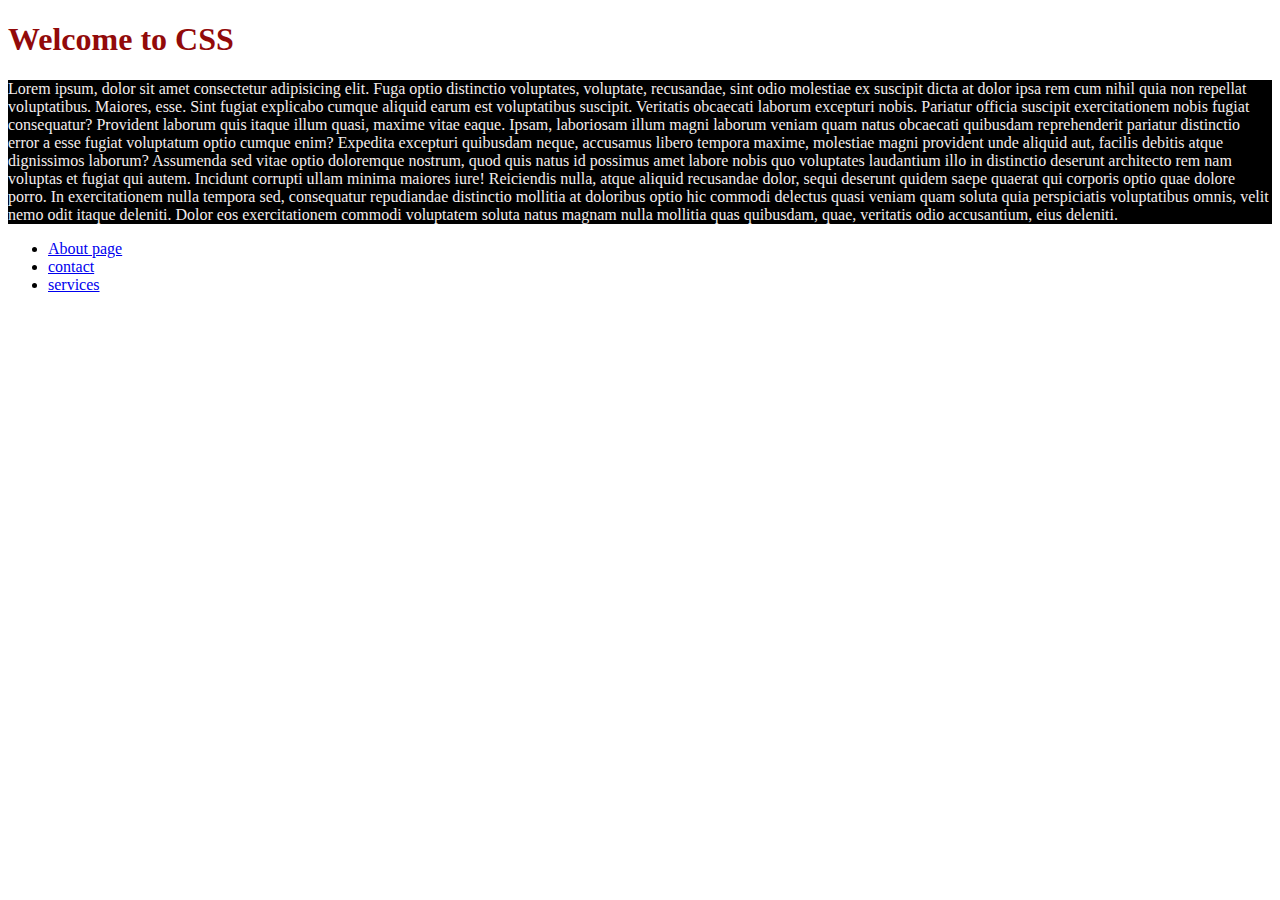
<file: index.html>
<!DOCTYPE html>
<html lang="en">
  <head>
    <meta charset="UTF-8" />
    <meta name="viewport" content="width=device-width, initial-scale=1.0" />
    <title>Welcome to CSS</title>
    <link rel="stylesheet" href="./all_css/style.css" />
  </head>
  <body>
    <h1 style="color: rgb(146, 10, 10)">Welcome to CSS</h1>
    <p>
      Lorem ipsum, dolor sit amet consectetur adipisicing elit. Fuga optio
      distinctio voluptates, voluptate, recusandae, sint odio molestiae ex
      suscipit dicta at dolor ipsa rem cum nihil quia non repellat voluptatibus.
      Maiores, esse. Sint fugiat explicabo cumque aliquid earum est voluptatibus
      suscipit. Veritatis obcaecati laborum excepturi nobis. Pariatur officia
      suscipit exercitationem nobis fugiat consequatur? Provident laborum quis
      itaque illum quasi, maxime vitae eaque. Ipsam, laboriosam illum magni
      laborum veniam quam natus obcaecati quibusdam reprehenderit pariatur
      distinctio error a esse fugiat voluptatum optio cumque enim? Expedita
      excepturi quibusdam neque, accusamus libero tempora maxime, molestiae
      magni provident unde aliquid aut, facilis debitis atque dignissimos
      laborum? Assumenda sed vitae optio doloremque nostrum, quod quis natus id
      possimus amet labore nobis quo voluptates laudantium illo in distinctio
      deserunt architecto rem nam voluptas et fugiat qui autem. Incidunt
      corrupti ullam minima maiores iure! Reiciendis nulla, atque aliquid
      recusandae dolor, sequi deserunt quidem saepe quaerat qui corporis optio
      quae dolore porro. In exercitationem nulla tempora sed, consequatur
      repudiandae distinctio mollitia at doloribus optio hic commodi delectus
      quasi veniam quam soluta quia perspiciatis voluptatibus omnis, velit nemo
      odit itaque deleniti. Dolor eos exercitationem commodi voluptatem soluta
      natus magnam nulla mollitia quas quibusdam, quae, veritatis odio
      accusantium, eius deleniti.
    </p>
    <ul>
      <li><a href="./pages/about.html">About page</a></li>
      <li><a href="./pages/contact.html">contact</a></li>
      <li><a href="./pages/services.html">services</a></li>
    </ul>
  </body>
</html>
</file>
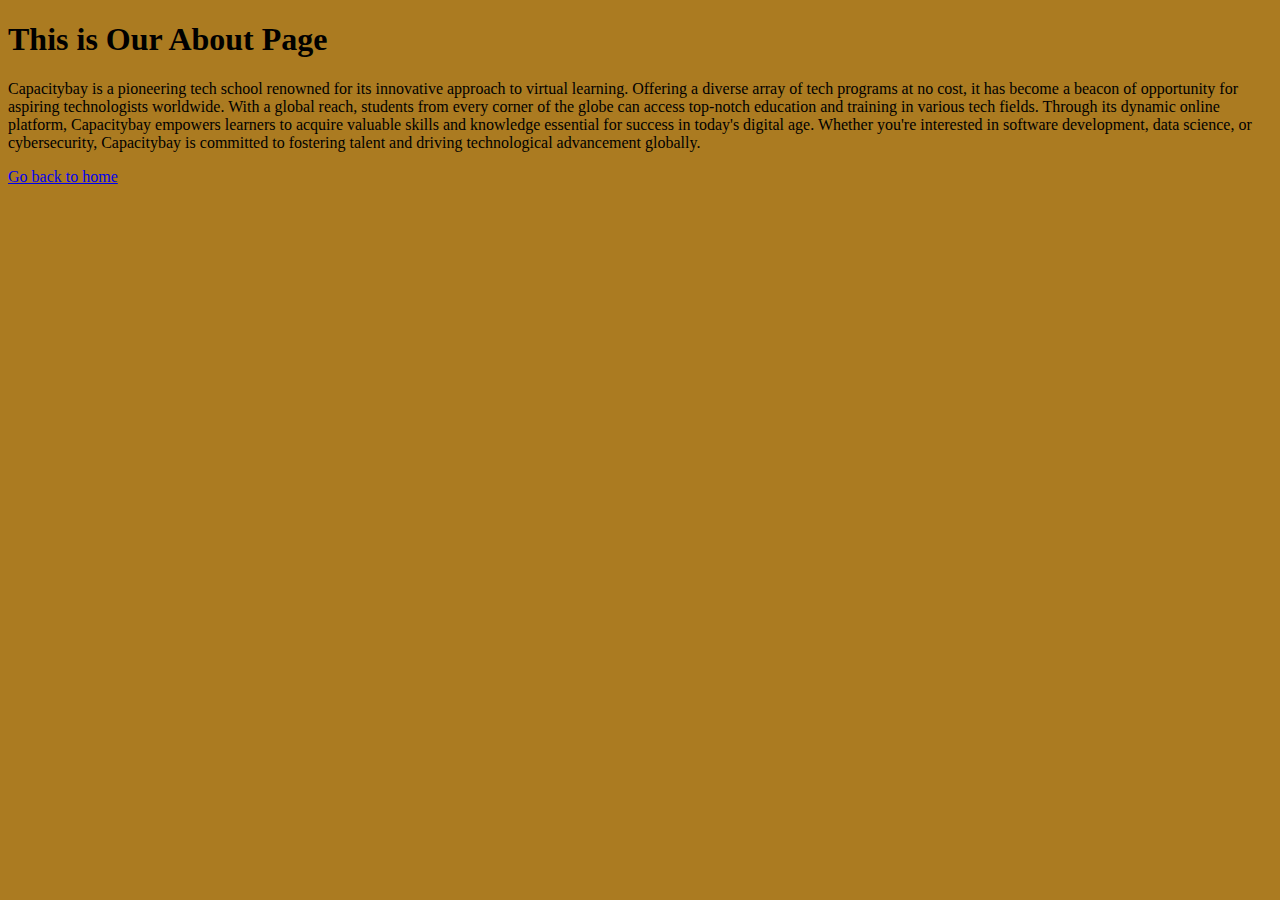
<file: about.html>
<!DOCTYPE html>
<html lang="en">
  <head>
    <meta charset="UTF-8" />
    <meta name="viewport" content="width=device-width, initial-scale=1.0" />
    <title>About Page</title>

    <style>
      #about-body {
        background-color: rgb(171, 123, 33);
      }
    </style>
  </head>
  <body id="about-body">
    <h1>This is Our About Page</h1>
    <p>
      Capacitybay is a pioneering tech school renowned for its innovative
      approach to virtual learning. Offering a diverse array of tech programs at
      no cost, it has become a beacon of opportunity for aspiring technologists
      worldwide. With a global reach, students from every corner of the globe
      can access top-notch education and training in various tech fields.
      Through its dynamic online platform, Capacitybay empowers learners to
      acquire valuable skills and knowledge essential for success in today's
      digital age. Whether you're interested in software development, data
      science, or cybersecurity, Capacitybay is committed to fostering talent
      and driving technological advancement globally.
    </p>
    <a href="../index.html">Go back to home</a>
  </body>
</html>
</file>
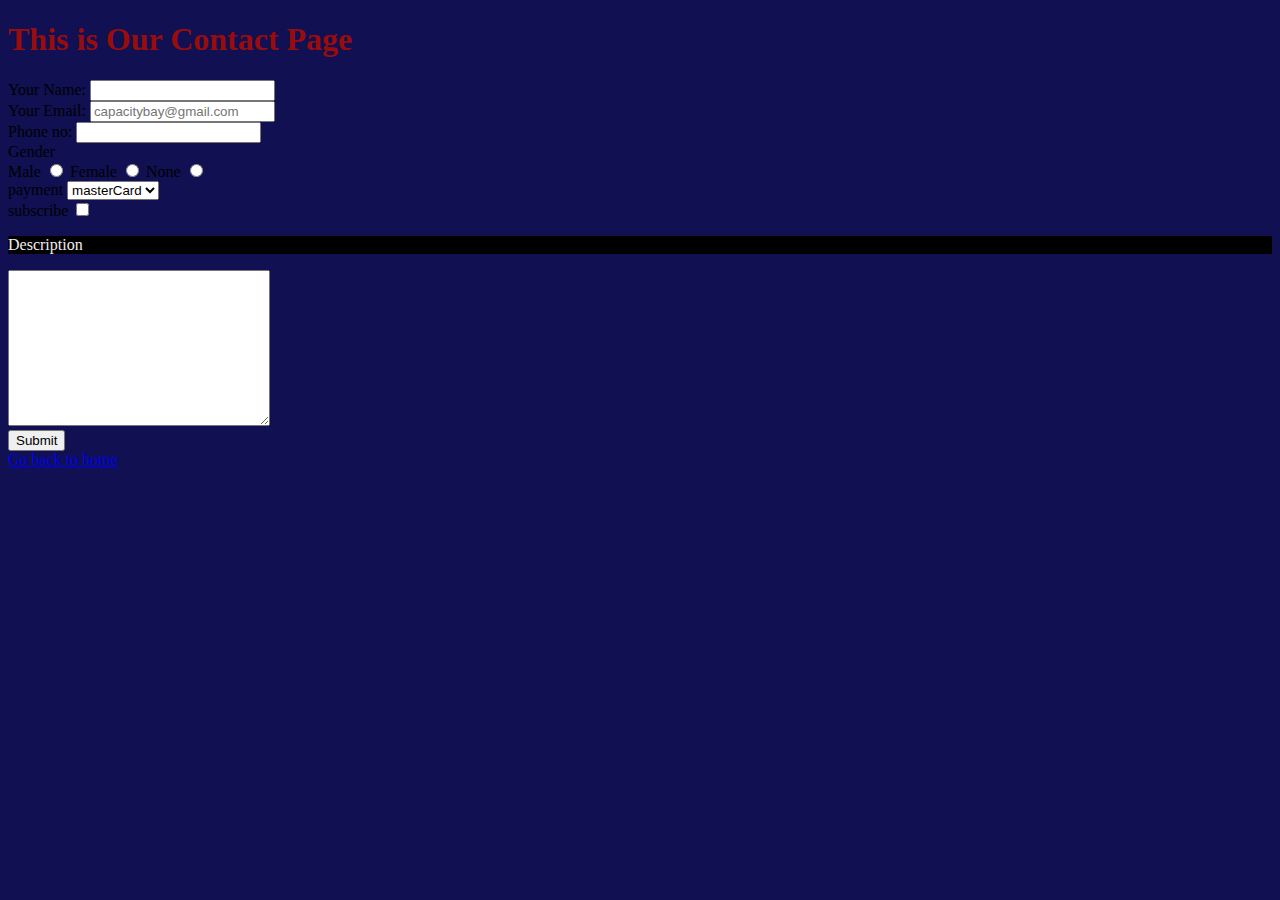
<file: contact.html>
<!DOCTYPE html>
<html lang="en">
  <head>
    <meta charset="UTF-8" />
    <meta name="viewport" content="width=device-width, initial-scale=1.0" />
    <title>Document</title>
    <link rel="stylesheet" href="../all_css/style.css" />
  </head>
  <body class="contact-body">
    <h1 class="heading">This is Our Contact Page</h1>
    <form
      action="mailto:infomoredetail.gmail.com"
      enctype="text/plain"
      method="post"
    >
      <label for="name">Your Name:</label>
      <input type="text" name="Yourname" minlength="6" maxlength="15" required /><br />


      <label for="email">Your Email:</label>
      <input type="email" name="Your Email" placeholder="capacitybay@gmail.com" /><br />


      <label for="phone">Phone no:</label>
      <input type="tel" /><br />

      <label for="gender">Gender</label> <br>
      
      <label for="Male">Male</label>
      <input type="radio" name="gender" id="Male" value="Male">
      <label for="Female">Female</label>
      <input type="radio" id="Female" name="gender" value="Female">
      <label for="None">None</label>
      <input type="radio" id="None" name="gender" value="None">
<br>
      <label for="payment">payment</label>

      <select name="payment" id="payment">
        <option value="masterCard">masterCard</option>
        <option value="verse">verse</option>
        <option value="visa">visa</option>
      </select> <br>

      <label for="subscribe">subscribe</label>
      <input type="checkbox" >
      <p>Description</p>
      <textarea
      name="yourMessage"
      placeholder="Please, leave message"
      cols="30"
      rows="10"
      >
    </textarea><br>
    <input type="submit" />
    </form>
    <a href="../index.html">Go back to home</a>
  </body>
  
</html>
</file>
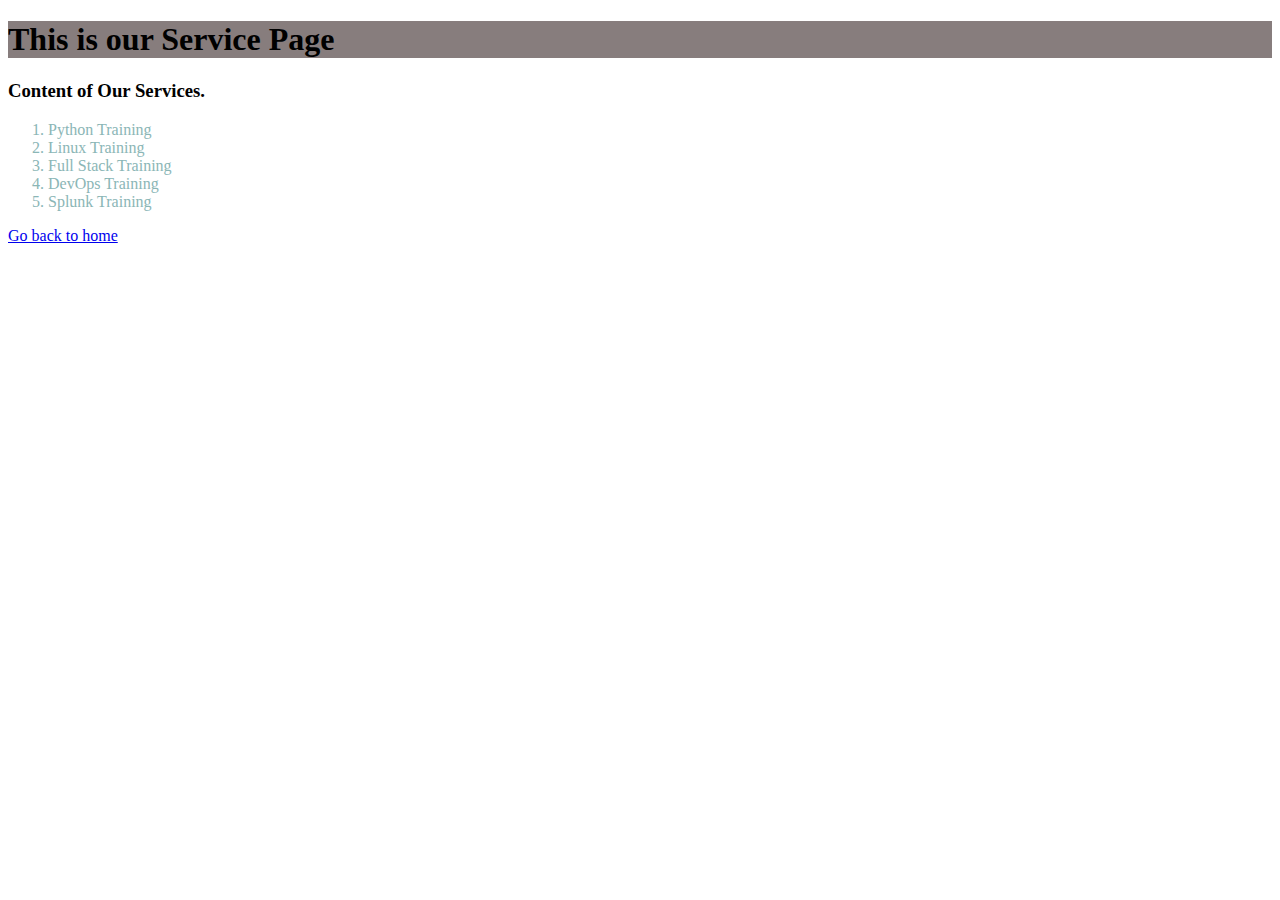
<file: services.html>
<!DOCTYPE html>
<html lang="en">
  <head>
    <meta charset="UTF-8" />
    <meta name="viewport" content="width=device-width, initial-scale=1.0" />
    <title>Service Page</title>
    <!-- <link rel="stylesheet" href="./all_css/style.css" /> -->
    <style>
      h1 {
        background-color: rgb(135, 125, 125);
      }
      ol {
        color: rgb(139, 182, 182);
      }
    </style>
  </head>
  <body>
    <h1>This is our Service Page</h1>
    <h3>Content of Our Services.</h3>
    <ol>
      <li>Python Training</li>
      <li>Linux Training</li>
      <li>Full Stack Training</li>
      <li>DevOps Training</li>
      <li>Splunk Training</li>
    </ol>
    <a href="../index.html">Go back to home</a>
  </body>
</html>
</file>
<file: all_css/style.css>
p {
    background-color: black;
    color: rgb(243, 237, 237);
  }
  .contact-body {
    background-color: rgb(16, 16, 82);
  }
  .heading {
    color: rgb(151, 13, 13);
  }
</file>
